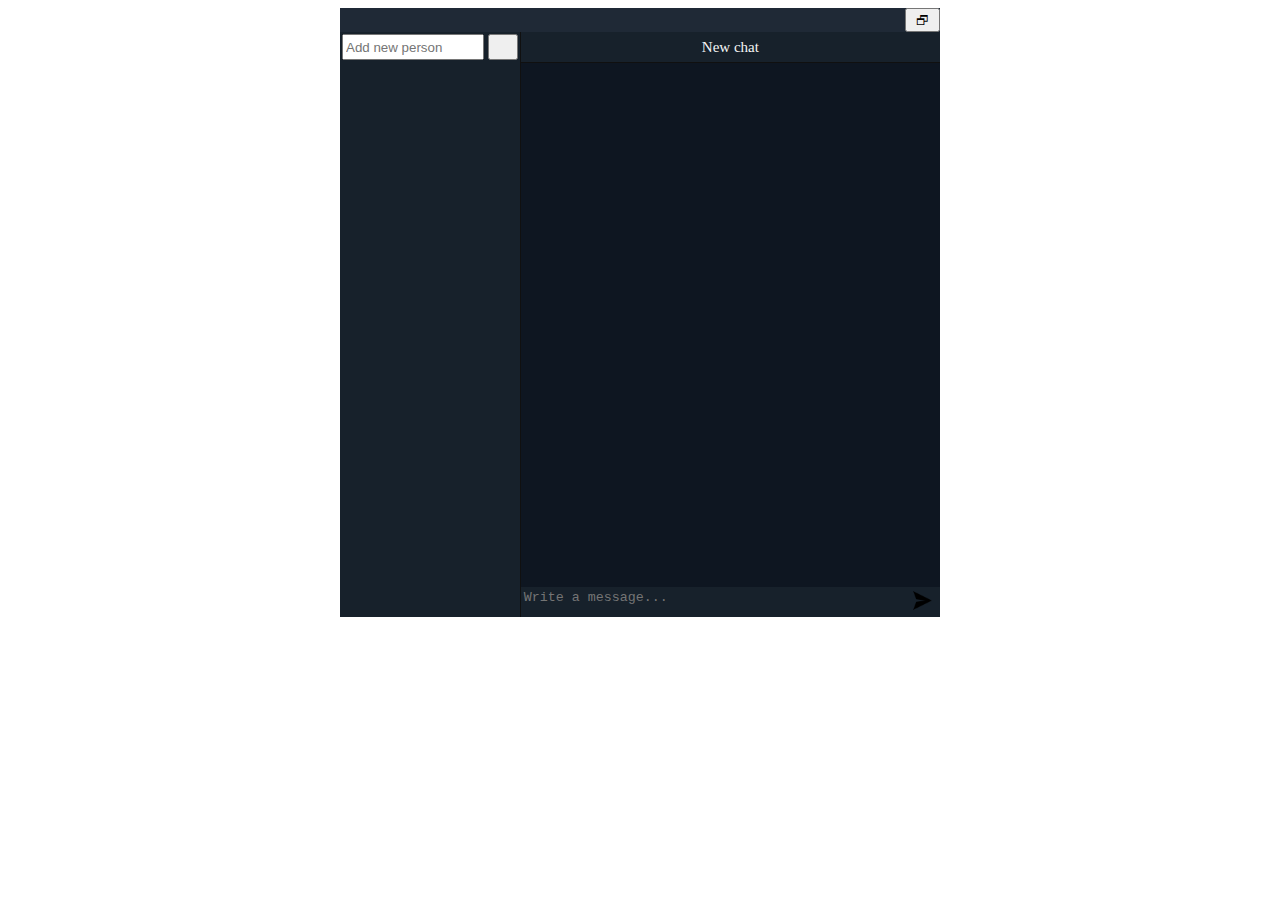
<file: chat/index.html>
<!DOCTYPE html>
<html lang="en">
<head>
    <meta charset="UTF-8">
    <meta name="viewport" content="width=device-width, initial-scale=1.0">
    <link rel="stylesheet" href="css/style.css">
    <link rel="stylesheet"
          href="https://static2.sharepointonline.com/files/fabric/office-ui-fabric-core/9.6.1/css/fabric.min.css">
    <title>Document</title>
</head>
<body>
<div class="window">
    <div class="system-bar">
        <button onclick="maximizeMinimizeWindow()">
            <span id="minMaxCharacter">&#128471;&#xFE0E;</span>
        </button>
    </div>
    <div class="client-rect">
        <div class="side-menu">
            <div class="add-person">
                <input type="text" name="" id="newPersonName" placeholder="Add new person">
                <button id="addPerson" onclick="addPerson()">
                    <i class="ms-Icon ms-font-xl ms-Icon--AddFriend"></i>
                </button>
            </div>
            <div id="personPanel" class="person-panel">

            </div>
        </div>
        <div class="chat">
            <header>
                <span id="personName">New chat</span>
            </header>
            <div class="messages">

            </div>
            <div class="input-panel">
                <textarea disabled name="" id="input" placeholder="Write a message..."></textarea>
                <button disabled class="location-btn" onclick="getLocation()" >
                    <i class="ms-Icon ms-font-xl ms-Icon--Location"></i>
                </button>
                <button disabled id="sendButton" onclick="sendMessage()">
                    <img style="max-width: 100%" src="img/send_message_telegram_paperplane_plane-512.png" alt="send">
                </button>
            </div>
        </div>
    </div>
</div>
</body>
<script src="js/script.js"></script>
</html>
</file>
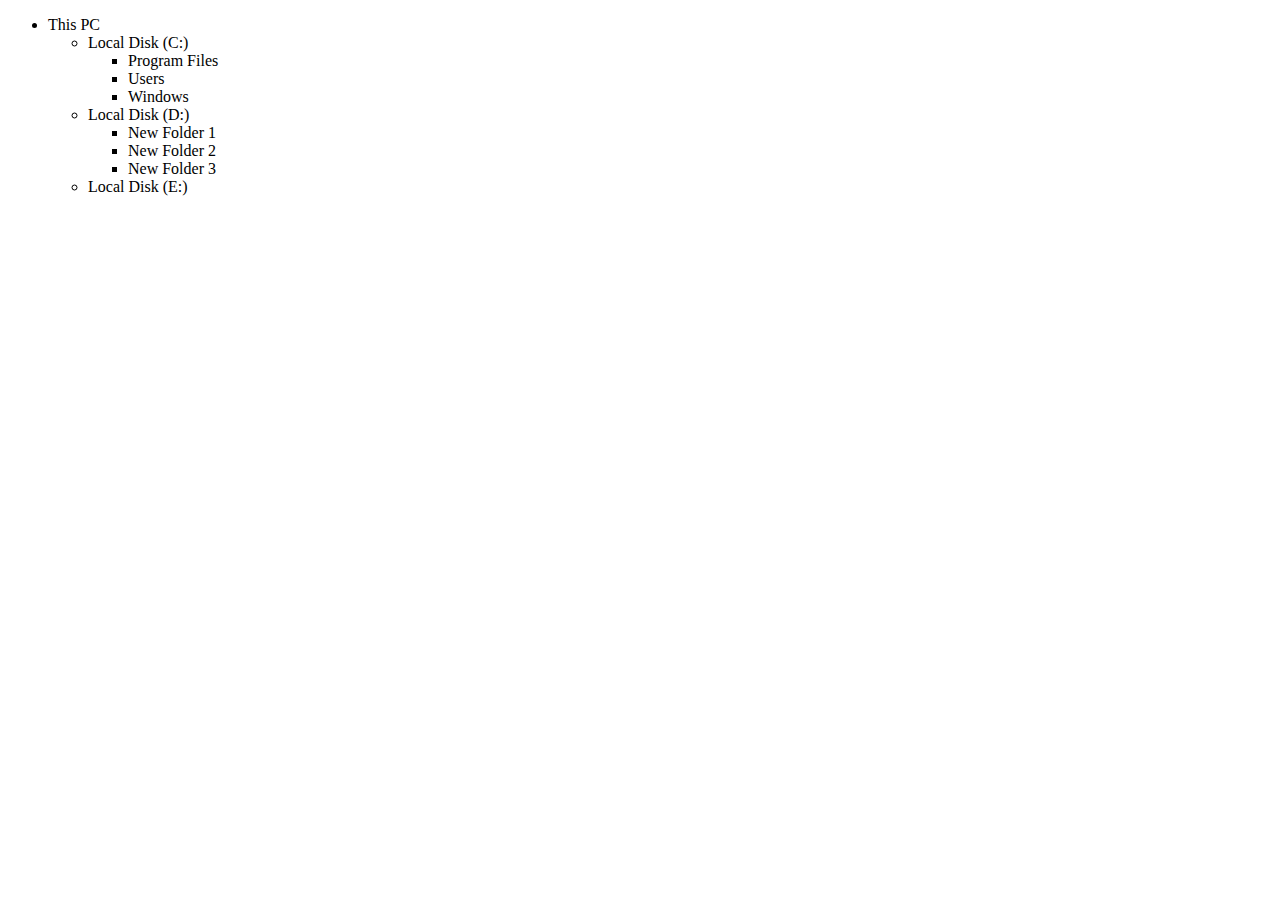
<file: collapse-expand-list/index.html>
<!doctype html>
<html lang="en">
<head>
    <meta charset="UTF-8">
    <meta name="viewport"
          content="width=device-width, user-scalable=no, initial-scale=1.0, maximum-scale=1.0, minimum-scale=1.0">
    <meta http-equiv="X-UA-Compatible" content="ie=edge">
    <title>Document</title>
    <link rel="stylesheet" href="css/style.css">
</head>
<body>
    <ul class="file-list">
        <li>
            <a>This PC</a>
            <ul>
                <li>
                    <a>Local Disk (C:)</a>
                    <ul>
                        <li><a>Program Files</a></li>
                        <li><a>Users</a></li>
                        <li><a>Windows</a></li>
                    </ul>
                </li>
                <li>
                    <a>Local Disk (D:)</a>
                    <ul>
                        <li><a>New Folder 1</a></li>
                        <li><a>New Folder 2</a></li>
                        <li><a>New Folder 3</a></li>
                    </ul>
                </li>
                <li><a>Local Disk (E:)</a></li>
            </ul>
        </li>
    </ul>
</body>
<script src="js/script.js" ></script>
</html>
</file>
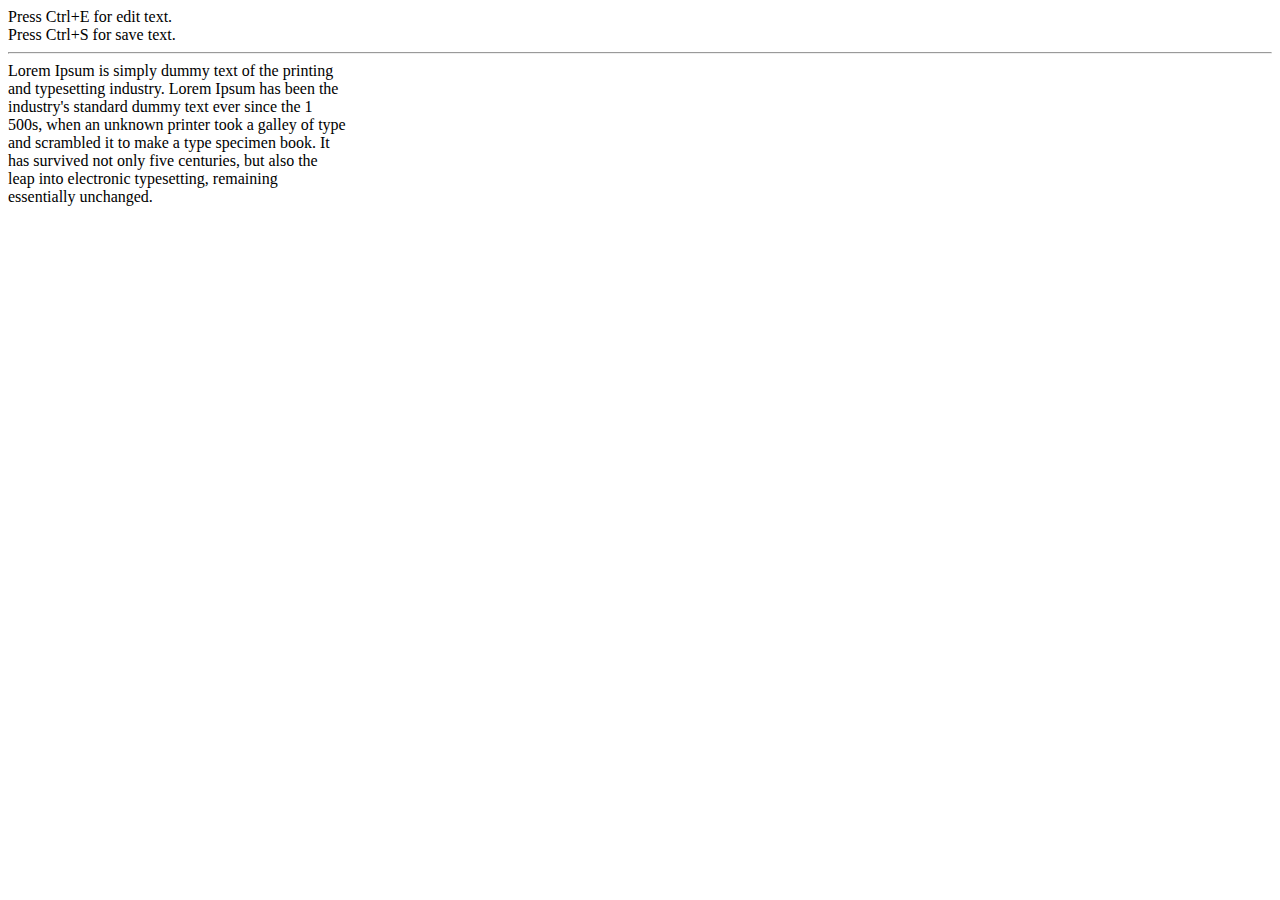
<file: display-edit-text/index.html>
<!doctype html>
<html lang="en">
<head>
    <meta charset="UTF-8">
    <meta name="viewport"
          content="width=device-width, user-scalable=no, initial-scale=1.0, maximum-scale=1.0, minimum-scale=1.0">
    <meta http-equiv="X-UA-Compatible" content="ie=edge">
    <title>Document</title>
    <link rel="stylesheet" href="css/style.css">
</head>
<body>
<div>
    <div>Press Ctrl+E for edit text.</div>
    <div>Press Ctrl+S for save text.</div>
    <hr>
    <div id="textBlock">
        <div id="text">Lorem Ipsum is simply dummy text of the printing and typesetting industry. Lorem Ipsum has been the industry's standard dummy text ever since the 1 500s, when an unknown printer took a galley of type and scrambled it to make a type specimen book. It has survived not only five centuries, but also the leap into electronic typesetting, remaining essentially unchanged.
        </div>
        <textarea>

        </textarea>
    </div>
</div>
</body>

<script src="js/script.js"></script>
</html>
</file>
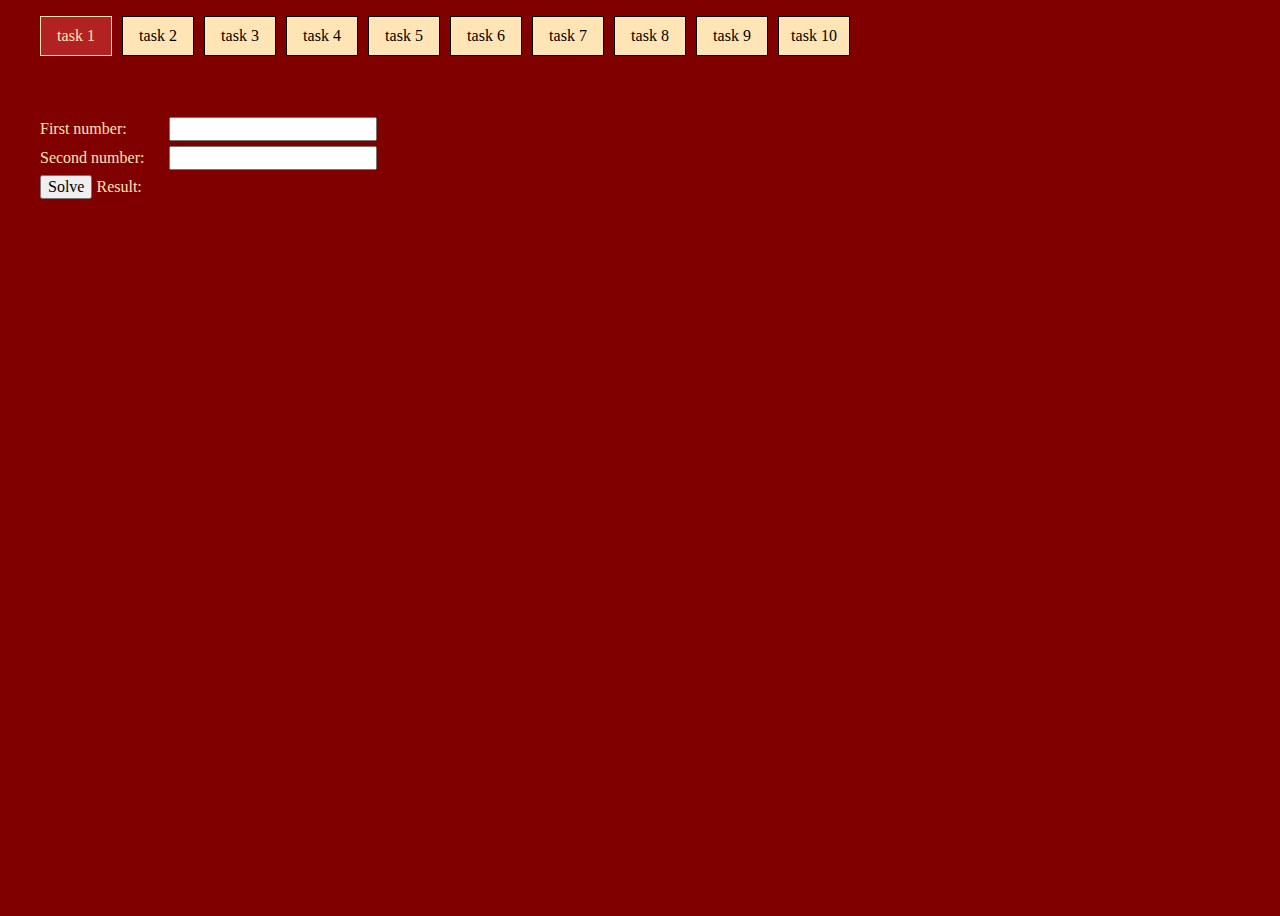
<file: introduction-to-javascript-2/index.html>
<!DOCTYPE html>
<html lang="en">

<head>
    <meta charset="UTF-8">
    <meta name="viewport" content="width=device-width, initial-scale=1.0">
    <link rel="stylesheet" href="css/style.css">
    <title>Document</title>
</head>

<body>
    <ul id="taskList">
        <li><a onclick="openTask(0)">task 1</a></li> 
        <li><a onclick="openTask(1)">task 2</a></li>
        <li><a onclick="openTask(2)">task 3</a></li>
        <li><a onclick="openTask(3)">task 4</a></li>
        <li><a onclick="openTask(4)">task 5</a></li>
        <li><a onclick="openTask(5)">task 6</a></li>
        <li><a onclick="openTask(6)">task 7</a></li>
        <li><a onclick="openTask(7)">task 8</a></li>
        <li><a onclick="openTask(8)">task 9</a></li>
        <li><a onclick="openTask(9)">task 10</a></li>
    </ul>
    <div id="container" class="main">

        <section id="task1" class="task-1">
            <div>
                <span>First number:</span>
                <input type="text" name="" id="firstNumber">
            </div>
            <div>
                <span>Second number:</span>
                <input type="text" name="" id="secondNumber">
            </div>
            <div>
                <input type="button" value="Solve" onclick="solveTask1()">
                <span style="width: auto;">Result:</span>
                <span id="task1Result"></span>
            </div>
        </section>

        <section class="task-2">
            <div>
                <span>Number:</span>
                <input type="text" name="" id="number">
            </div>
            <div>
                <input type="button" value="Calculate factorial" onclick="solveTask2()">
                <span style="width: auto;">Result:</span>
                <span id="task2Result"></span>
            </div>
        </section>

        <section class="task-3">
            <div>
                <span>First number:</span>
                <input type="text" name="" id="firstNum">
            </div>
            <div>
                <span>Second number:</span>
                <input type="text" name="" id="secondNum">
            </div>
            <div>
                <span>Third number:</span>
                <input type="text" name="" id="thirdNum">
            </div>
            <div>
                <input type="button" value="Convert" onclick="solveTask3()">
                <a>Result:</a>
                <span id="task3Result"></span>
            </div>
        </section>

        <section class="task-4">
            <div>
                <span>Length:</span>
                <input type="text" name="" id="length">
            </div>
            <div>
                <span>Width:</span>
                <input type="text" name="" id="width">
            </div>
            <div>
                <input type="button" value="Calculate" onclick="solveTask4()">
                <a>Area:</a>
                <a id="task4Result"></a>
            </div>
        </section>

        <section class="task-5">
            <div>
                <span>Number:</span>
                <input type="text" name="" id="numbrer">
            </div>
            <div>
                <input type="button" value="Solve" onclick="solveTask5()">
                <a id="task5Result"></a>
            </div>
        </section>

        <section class="task-6">
            <div>
                <span>Start:</span>
                <input type="text" name="" id="startNum">
            </div>
            <div>
                <span>End:</span>
                <input type="text" name="" id="endNum">
            </div>
            <div>
                <input type="button" value="Solve" onclick="solveTask6()">
                <a>Result:</a>
                <a id="task6Result"></a>
            </div>
        </section>

        <section class="task-7">
            <div>
                <span>Hour:</span>
                <input type="text" name="" id="hour">
            </div>
            <div>
                <span>Minutes:</span>
                <input type="text" name="" id="minute">
            </div>
            <div>
                <span>Seconds:</span>
                <input type="text" name="" id="second">
            </div>
            <div>
                <input type="button" value="Convert" onclick="solveTask7()">
                <a>Result:</a>
                <a id="task7Result"></a>
            </div>
        </section>

        <section class="task-8">
            <div>
                <span>Hour:</span>
                <input type="text" name="" id="hours">
            </div>
            <div>
                <span>Minutes:</span>
                <input type="text" name="" id="minutes">
            </div>
            <div>
                <span>Seconds:</span>
                <input type="text" name="" id="seconds">
            </div>
            <div>
                <input type="button" value="Convert" onclick="solveTask8()">
                <a>Result:</a>
                <a id="task8Result"></a>
            </div>
        </section>

        <section class="task-9">
            <div>
                <span>Seconds:</span>
                <input type="text" name="" id="Seconds">
            </div>
            <div>
                <input type="button" value="Convert" onclick="solveTask9()">
                <a>Result:</a>
                <a id="task9Result"></a>
            </div>
        </section>

        <section class="task-10">
            <article>
                <div>
                    <h1>Start time</h1>
                    <div>
                        <span>Hours:</span>
                        <input type="text" name="" id="sHours">
                    </div>
                    <div>
                        <span>Minutes:</span>
                        <input type="text" name="" id="sMinutes">
                    </div>
                    <div>
                        <span>Seconds:</span>
                        <input type="text" name="" id="sSeconds">
                    </div>
                </div>

                <div>
                    <h1>End time</h1>
                    <div>
                        <span>Hours:</span>
                        <input type="text" name="" id="eHours">
                    </div>
                    <div>
                        <span>Minutes:</span>
                        <input type="text" name="" id="eMinutes">
                    </div>
                    <div>
                        <span>Seconds:</span>
                        <input type="text" name="" id="eSeconds">
                    </div>
                </div>

            </article>
            <div>
                <input type="button" value="Calculate duration" onclick="solveTask10()">
                <a>Result:</a>
                <a id="task10Result"></a>
            </div>
        </section>

    </div>
</body>
<script src="js/script.js"></script>

</html>
</file>
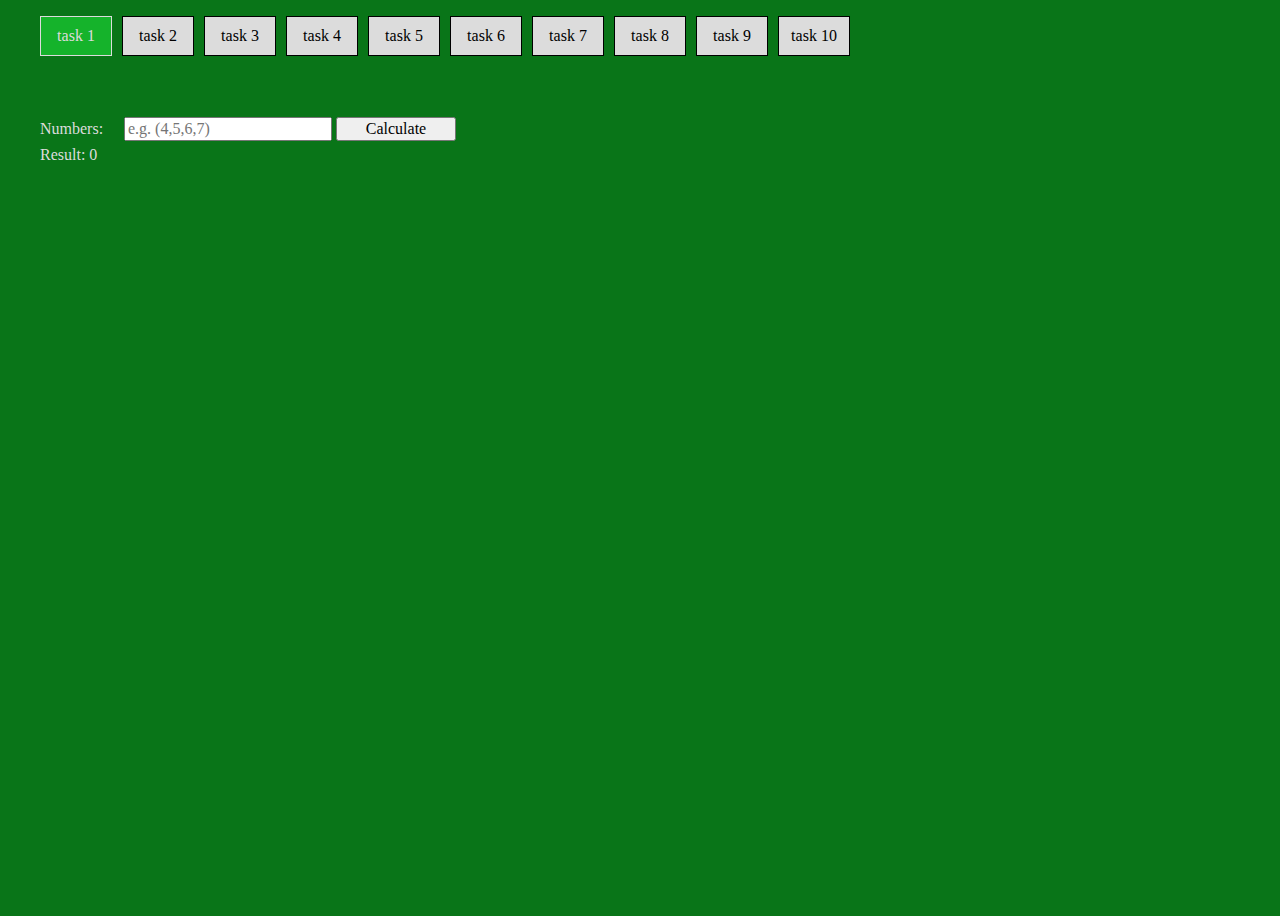
<file: introduction-to-javascript/index.html>
<!DOCTYPE html>
<html lang="en">

<head>
    <meta charset="UTF-8">
    <meta name="viewport" content="width=device-width, initial-scale=1.0">
    <link rel="stylesheet" href="css/style.css">
    <title>Document</title>
</head>

<body>
    <ul id="taskList">
        <li><a onclick="openTask(0)">task 1</a</li> <li><a onclick="openTask(1)">task 2</a></li>
        <li><a onclick="openTask(2)">task 3</a></li>
        <li><a onclick="openTask(3)">task 4</a></li>
        <li><a onclick="openTask(4)">task 5</a></li>
        <li><a onclick="openTask(5)">task 6</a></li>
        <li><a onclick="openTask(6)">task 7</a></li>
        <li><a onclick="openTask(7)">task 8</a></li>
        <li><a onclick="openTask(8)">task 9</a></li>
        <li><a onclick="openTask(9)">task 10</a></li>
    </ul>
    <div id="container" class="main">
        <section class="task-1">
            <div>
                <span>Numbers:</span>
                <input type="text" name="" id="numbers" placeholder="e.g. (4,5,6,7)">
                <input type="button" value="Calculate" onclick="solveTask1()">
            </div>
            <div>
                <a>Result:</a>
                <a id="task1Result">0</a>
            </div>
        </section>
        <section class="task-2">
            <div>
                <span>First number:</span>
                <input type="text" name="" id="firstNumber">
            </div>
            <div>
                <span>Second number:</span>
                <input type="text" name="" id="secondNumber">
            </div>
            <div>
                <input type="button" value="Find GCD" onclick="solveTask2()">
                <a>Result:</a>
                <a id="task2Result">0</a>
            </div>
        </section>
        <section class="task-3">
            <div>
                <span>Number:</span>
                <input type="text" name="" id="number">
                <input type="button" value="Get all divisors" onclick="solveTask3()">
            </div>
            <div>
                <a>Result:</a>
                <a id="task3Result">0</a>
            </div>
        </section>
        <section class="task-4">
            <div>
                <span>Text:</span>
                <input type="text" name="" id="text">
                <input type="button" value="Find digits count" onclick="solveTask4()">
            </div>
            <div>
                <a>Result:</a>
                <a id="task4Result">0</a>
            </div>
        </section>
        <section class="task-5">
            <div>
                <span>Numbers:</span>
                <input type="text" name="" id="numbers1" placeholder="e.g. (5,0,-2,7)">
                <input type="button" value="Display" onclick="solveTask5()">
            </div>
            <div>
                <span>Positive:</span>
                <a id="positive">0</a>
            </div>
            <div>
                <span>Negative:</span>
                <a id="negative">0</a>
            </div>
            <div>
                <span>Zero:</span>
                <a id="zero">0</a>
            </div>
            <div>
                <span>Even:</span>
                <a id="even">0</a>
            </div>
            <div>
                <span>Odd:</span>
                <a id="odd">0</a>
            </div>
        </section>
        <section class="task-6">
            <div>
                <input type="button" value="Start" onclick="solveTask6()">
            </div>
        </section>
        <section class="task-7">
            <div>
                <span>Digits: </span>
                <input type="text" name="" id="digits">
            </div>
            <div>
                <span>Shift count: </span>
                <input type="text" name="" id="shiftCount">
            </div>
            <div>
                <input type="button" value="Shift" onclick="solveTask7()">
                <a>Result: </a>
                <a id="task7Result"></a>
            </div>
        </section>
        <section class="task-8">
            <div>
                <input type="button" value="Display day of the week" onclick="solveTask8()">
            </div>
        </section>
        <section class="task-9">
            <input type="button" value="Display Multable" onclick="solveTask9()">
        </section>
        <section>
            <div>
                <span>Guest number:</span>
                <input type="text" name="" id="guestNumber">
            </div>
            <input type="button" value="Start" onclick="solveTask10()">
        </section>
    </div>

</body>
<script src="js/script.js">
</script>

</html>
</file>
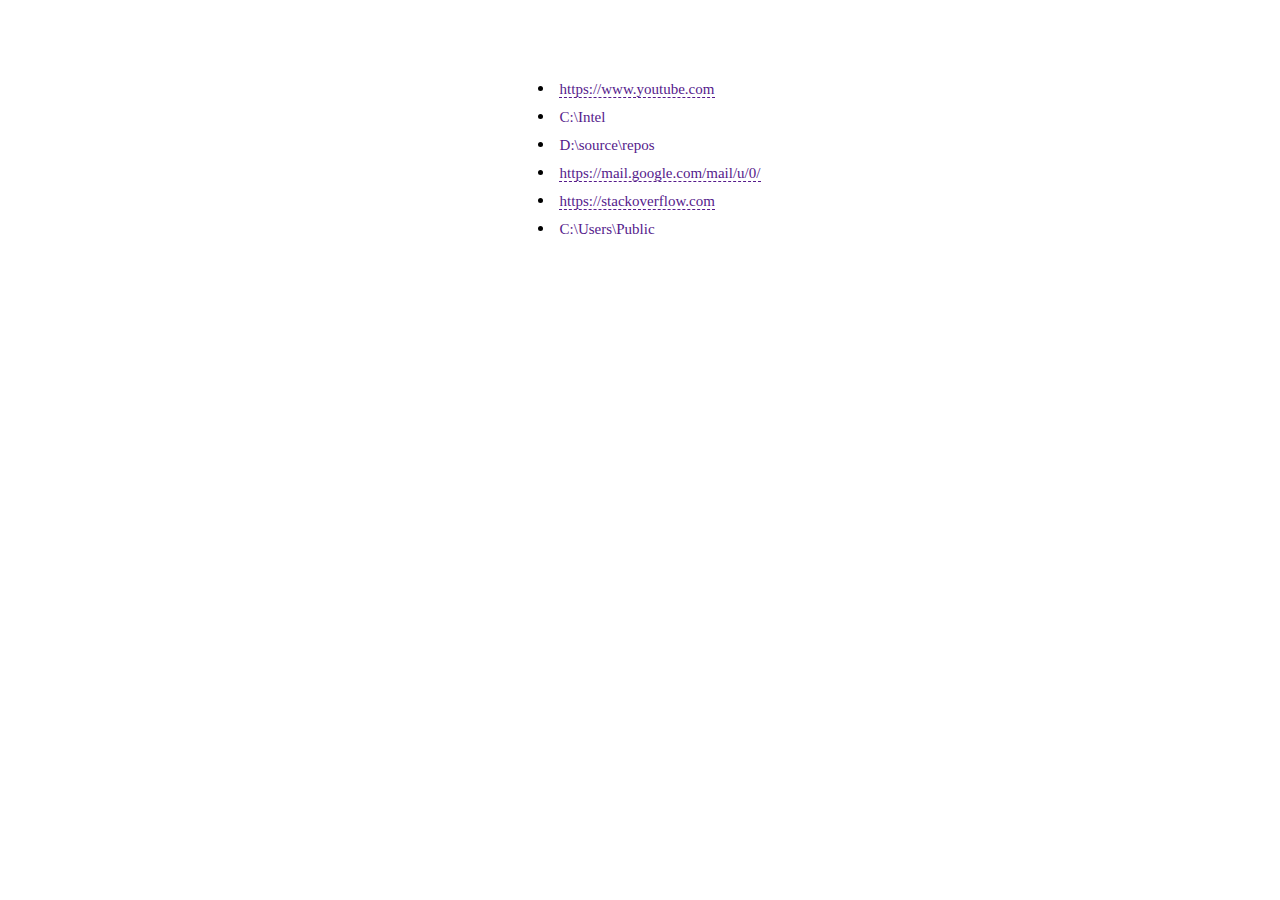
<file: link-list/index.html>
<!doctype html>
<html lang="en">
<head>
    <meta charset="UTF-8">
    <meta name="viewport"
          content="width=device-width, user-scalable=no, initial-scale=1.0, maximum-scale=1.0, minimum-scale=1.0">
    <meta http-equiv="X-UA-Compatible" content="ie=edge">
    <link rel="stylesheet" href="css/style.css">
    <title>Document</title>
</head>
<body>
   <div class="container">
       <ul id="linkList">
           <li><a>https://www.youtube.com</a></li>
           <li><a>C:\Intel</a></li>
           <li><a>D:\source\repos</a></li>
           <li><a>https://mail.google.com/mail/u/0/</a></li>
           <li><a>https://stackoverflow.com</a></li>
           <li><a>C:\Users\Public</a></li>
       </ul>
   </div>
</body>
<script src="js/script.js" ></script>
</html>
</file>
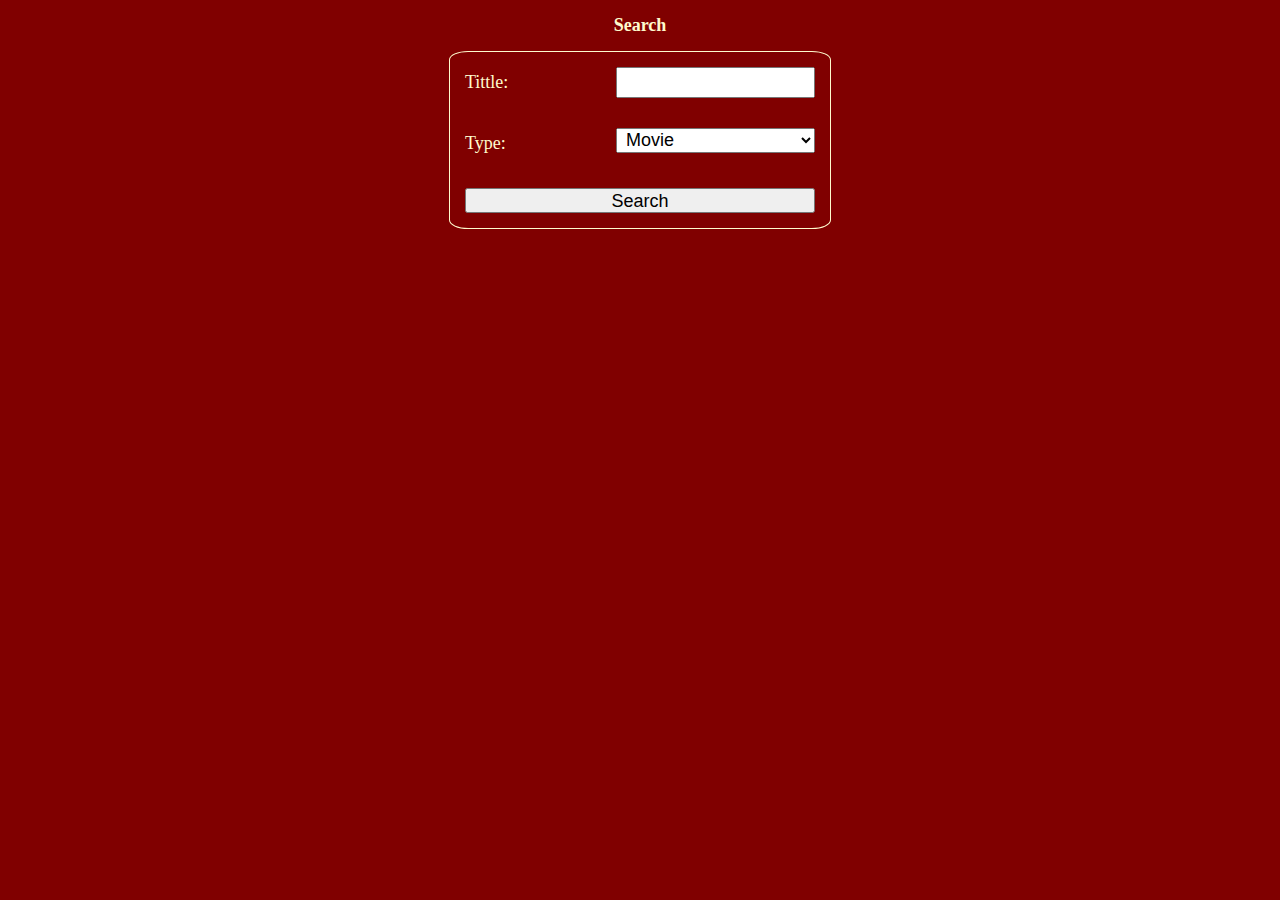
<file: omdb-api/index.html>
<!doctype html>
<html lang="en">
<head>
    <meta charset="UTF-8">
    <meta name="viewport"
          content="width=device-width, user-scalable=no, initial-scale=1.0, maximum-scale=1.0, minimum-scale=1.0">
    <meta http-equiv="X-UA-Compatible" content="ie=edge">
    <title>Document</title>
    <link rel="stylesheet" href="css/style.css">
</head>
<body>
<div id="container">
    <h2>Search</h2>
    <div id="search-box">
        <div>
            <a>Tittle:</a>
            <input type="text" name="" id="search-name">
        </div>
        <div>
            <a>Type:</a>
            <select id="movie-type">
                <option value="Movie">Movie</option>
                <option value="Series">Series</option>
                <option value="Episode">Episode</option>
            </select>
        </div>
        <div>
            <input type="button" value="Search" id="search-button" onclick="searchButtonClick()">
        </div>
    </div>
    <h1 id="error-message">Movie not found</h1>
    <div>
        <ul id="result-box"></ul>
    </div>
    <div id="pagination">
        <a onclick="prevClick()">&laquo;</a>
        <div style="display: inline" id="numberList">

        </div>
        <a onclick="nextClick()">&raquo;</a>
    </div>
    <div id="movie-details">
        <h3>Film info:</h3>
        <div>
            <img id="movie-details-img">
            <div>
                <table id="movie-details-table">

                </table>
            </div>
        </div>
    </div>

</div>
</body>
<script src="js/script.js"></script>
</html>
</file>
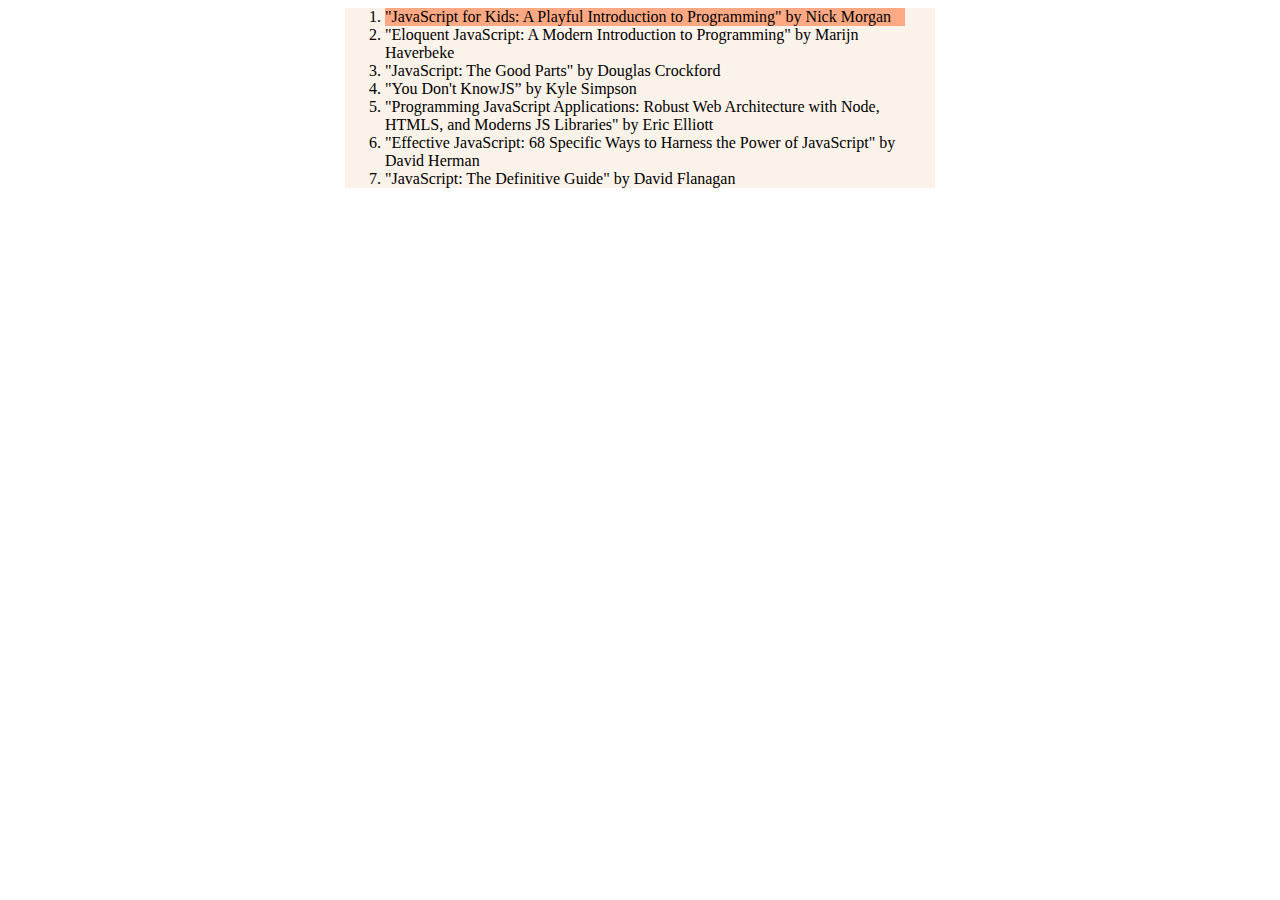
<file: selected-item/index.html>
<!doctype html>
<html lang="en">
<head>
    <meta charset="UTF-8">
    <meta name="viewport"
          content="width=device-width, user-scalable=no, initial-scale=1.0, maximum-scale=1.0, minimum-scale=1.0">
    <meta http-equiv="X-UA-Compatible" content="ie=edge">
    <link rel="stylesheet" href="css/style.css">
    <title>Document</title>
</head>
<body>
<ul>
    <li><a>"JavaScript for Kids: A Playful Introduction to Programming" by Nick Morgan</a></li>
    <li><a>"Eloquent JavaScript: A Modern Introduction to Programming" by Marijn Haverbeke</a></li>
    <li><a>"JavaScript: The Good Parts" by Douglas Crockford</a></li>
    <li><a>"You Don't KnowJS” by Kyle Simpson</a></li>
    <li><a>"Programming JavaScript Applications: Robust Web Architecture with Node, HTMLS, and Moderns JS Libraries" by Eric Elliott</a></li>
    <li><a>"Effective JavaScript: 68 Specific Ways to Harness the Power of JavaScript" by David Herman</a></li>
    <li><a>"JavaScript: The Definitive Guide" by David Flanagan</a></li>
</ul>
</body>
<script src="js/script.js" ></script>
</html>
</file>
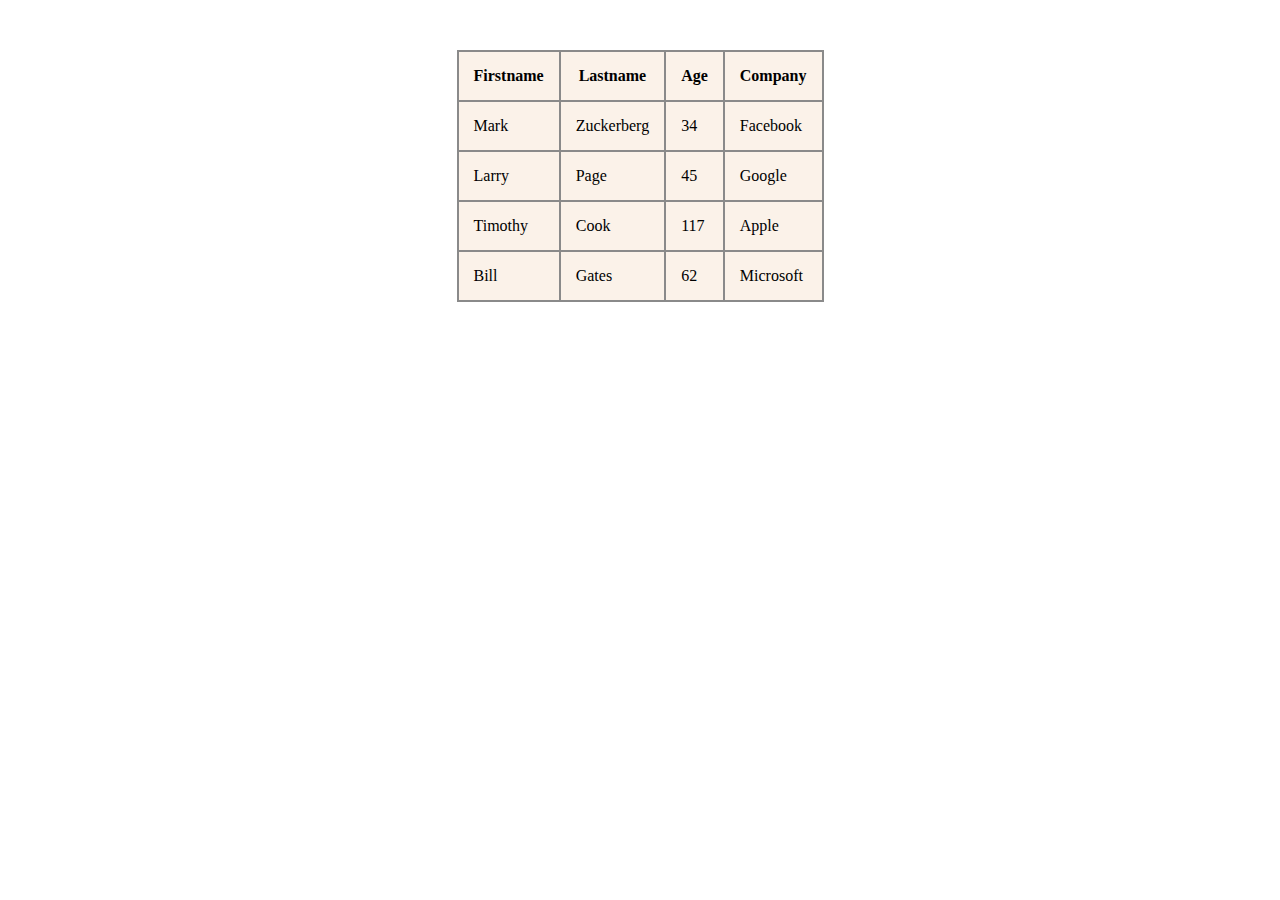
<file: sort-table/index.html>
<!doctype html>
<html lang="en">
<head>
    <meta charset="UTF-8">
    <meta name="viewport"
          content="width=device-width, user-scalable=no, initial-scale=1.0, maximum-scale=1.0, minimum-scale=1.0">
    <meta http-equiv="X-UA-Compatible" content="ie=edge">
    <link rel="stylesheet" href="css/style.css">
    <title>Document</title>
</head>
<body>
    <table id="table">
        <tr>
            <th>Firstname</th>
            <th>Lastname</th>
            <th>Age</th>
            <th>Company</th>
        </tr>
        <tr>
            <td>Mark</td>
            <td>Zuckerberg</td>
            <td>34</td>
            <td>Facebook</td>
        </tr>
        <tr>
            <td>Larry</td>
            <td>Page</td>
            <td>45</td>
            <td>Google</td>
        </tr>
        <tr>
            <td>Timothy</td>
            <td>Cook</td>
            <td>117</td>
            <td>Apple</td>
        </tr>
        <tr>
            <td>Bill</td>
            <td>Gates</td>
            <td>62</td>
            <td>Microsoft</td>
        </tr>
    </table>
</body>
<script src="js/script.js"></script>
</html>
</file>
<file: chat/css/style.css>
body,html{
    height: 100%;
}

.window {
    width: 600px;
    margin: 0 auto;
    height: 600px;
}

.system-bar {
    background-color: #1F2936;
    height: 24px;
    display: flex;
    justify-content: flex-end;
}


.system-bar button{
    width: 35px;
}

.person-panel{
    display: flex;
    flex-direction: column;
    overflow-y: auto;
    height: 90%;
}

.person-panel .person-grid{
    height: 40px;
    border: 2px solid rgb(39, 52, 68);
    border-radius: 5%;
    margin: 5px;
    display: flex;
    justify-content: center;
}

.person-panel :hover{
    cursor: pointer;
    border-color: rgb(11, 18, 27);
}

.person-panel .active{
    cursor: pointer;
    border-color: rgb(11, 18, 27);
}

.person-panel .person-grid > span{
    text-align: center;
    color: #ffffff;
    font-size: larger;
    line-height: 35px;
}
    
.add-person{
    display: flex;
    flex-direction: row;
    height: 30px;
}
.add-person input[type='text']{
    width: 100%;
    margin: 2px;
}
.add-person button{
    width: 35px;
    margin: 2px;
    cursor: pointer;
 }
.client-rect {
    height: calc(100% - 15px);
    background-color: #0E1621;
    display: flex;
    flex-direction: row;
}

.location-btn{
    width: 40px;
    background-color: transparent;
    border: none transparent;
    outline: none;
    color: white;
    cursor: pointer;
}

.location-btn i{
    color: #000;
}

.location-btn :hover{
    opacity: 0.7;
}

.chat {
    width: 70%;
    display: flex;
    flex-direction: column;
}

.chat header {
    background-color: #17212B;
    height: 30px;
    border-bottom: 1px solid #101010;
    display: flex;
    justify-content: center;
}

.chat header span{
    line-height: 30px;
    color: whitesmoke;
    font-size: 15px;
}

.messages {
    background-color: #0E1621;
    flex: 1;
    display: flex;
    flex-direction: column;
    overflow-y: auto;
}

.messages .send-message, .messages .receive-message{
    position: relative;
    padding: 5px;
    max-width: 170px;
    border-radius: 15%;
    margin: 8px;
}

.messages .send-message span , .messages .receive-message span{
    word-wrap: break-word;
    color: white;
}

.messages .receive-message span .tooltip, .messages .send-message span .tooltip{
    position: absolute;
    border-radius: 8%;
    width: 160px;
    padding: 5px;
    opacity: 0.8;
    z-index: 1;
    display: none;
    text-align: center;
    background-color: #141414;
}
.messages .receive-message span .tooltip{
    top: 10%;
    left: 15%;
}

.messages .send-message span .tooltip{
    bottom: 10%;
    right: 15%;
}

.messages .send-message :hover .tooltip, .messages .receive-message :hover .tooltip{
    display: block;
}

.messages .send-message{
    background-color: teal;
    align-self: flex-end;
}

.messages .receive-message{
    background-color: rgb(39, 52, 68);
    align-self: flex-start;
}

.side-menu {
    width: 30%;
    background-color: #17212B;
    border-right: 1px solid #101010;
}

.input-panel {
    background-color: #17212B;
    height: 30px;
    display: flex;
    flex-direction: row;
}

#input{
    border: none;
    overflow: auto;
    outline: none;

    -webkit-box-shadow: none;
    -moz-box-shadow: none;
    box-shadow: none;

    resize: none;
}


#sendButton{
    width: 40px;
    background-color: transparent;
    border: none transparent;
    outline: none;
    color: white;
    cursor: pointer;
    margin-left: 5px;
}

#sendButton :hover{
    opacity: 0.7;
}
textarea {
    height: 30px;
    background: transparent;
    border: none;
    resize: none;
    color: white;
    width: 100%;
    padding: 3px;
}

.msg {
    background-color: #182533;
}


#container {
    border: 1px solid black;
    height: 400px;
    display: flex;
    flex-direction: row;
    flex-wrap: wrap;
    overflow-y: auto;
    align-content: flex-start;
}

#container div {
    margin: 3px;
    height: 50px;
    width: 50px;
    display: flex;
    color: white;
    justify-content: center;
    align-items: center;
}
</file>
<file: collapse-expand-list/css/style.css>
.file-list a{
    cursor: default;
}
</file>
<file: display-edit-text/css/style.css>
p{
    height: auto;
}

textarea{
    position: absolute;
    display: none;
    top: 0;
    left: 0;
    z-index: 100;
    width: 100%;
    height: 200px;
    margin-top: 5px;
    resize: none;
}

#textBlock
{
    height: auto;
    width: 340px;
    position: relative;
}
</file>
<file: introduction-to-javascript-2/css/style.css>
body,
html {
    margin: 0;
    height: 100%;
    width: 100%;
    background-color: maroon;
}

* {
    font-size: 16px;
    font-family: cursive;
}

ul {
    list-style-type: none;
    display: flex;
    justify-content: left;
    align-items: center;
    flex-direction: row;
    height: 40px;

}

ul li {
    margin-right: 10px;
    line-height: 38px;
    width: 70px;
    border: 1px solid black;
    background-color: moccasin;
}

ul li a {
    line-height: 38px;
    display: block;
    text-align: center;
}

.main {
    width: auto;
}

.selected,
ul li:hover {
    cursor: pointer;
    background-color: firebrick;
    color: moccasin;
    border: 1px solid moccasin;
}

section {
    display: none;
    padding: 40px;
}

section div {
    margin-top: 5px;
}

section div span,
section div a,
section div h1 {
    display: inline-block;
    color: moccasin;
}

.task-1 span,
.task-3 span {
    width: 125px;
}

.task-4 span,
.task-6 span,
.task-7 span,
.task-8 span,
.task-10 span {
    width: 65px;
}

.task-10 article {
    display: flex;
    flex-direction: row;
}

.task-10 article>div {
    margin-right: 25px;
}
</file>
<file: introduction-to-javascript/css/style.css>
body,
html {
    margin: 0;
    height: 100%;
    width: 100%;
    background-color: #097518;
}

* {
    font-size: 16px;
    font-family: cursive;
}

ul {
    list-style-type: none;
    display: flex;
    justify-content: left;
    align-items: center;
    flex-direction: row;
    height: 40px;
}

ul li {
    margin-right: 10px;
    line-height: 38px;
    width: 70px;
    border: 1px solid black;
    background-color: gainsboro;
}

ul li a {
    line-height: 38px;
    display: block;
    text-align: center;
}

.main {
    width: auto;
}

.selected,
ul li:hover {
    cursor: pointer;
    background-color: #15b32b;
    color: gainsboro;
    border: 1px solid gainsboro;
}

section {
    display: none;
    padding: 40px;
}

section div {
    margin-top: 5px;
}

section div span,
section div a {
    display: inline-block;
    color: gainsboro;
}

.task-1 div span,
.task-5 div span {
    width: 80px;
}

.task-1 div input[type="button"] {
    display: inline-block;
    width: 120px;
    text-align: center;
}

.task-2 div span {
    width: 120px;
}

.task-3 div span {
    width: 65px;
}

.task-4 div span {
    width: 50px;
}

.task-5 div input[type="button"] {
    display: inline-block;
    width: 120px;
    text-align: center;
}


.task-7 div span {
    width: 100px;
}

.task-9 table tr td {
    width: 40px;
    text-align: center;
    border: 1px solid gainsboro;
}
</file>
<file: link-list/css/style.css>
.container{
    height: 300px;
    width: 300px;
    margin: 0 auto;
    display: flex;
    justify-content: center;
    align-items: center;
}

#linkList li{
    padding: 5px;
}

#linkList li a{
    text-decoration: none;
    color: #551A8B  ;
    cursor: pointer;
    padding: 0.5px;
    font-size: 15px;
}
</file>
<file: omdb-api/css/style.css>
body, html {
    padding: 0;
    margin: 0;
    background-color: maroon;
}

a, b, h2, h3, h4 {
    color: lemonchiffon;
}
*{
    font-size: 18px;
}

#container {
    display: flex;
    align-items: center;
    flex-direction: column;
    justify-content: center;
}

#search-box {
    border: 1px solid lemonchiffon;
    border-radius: 5%;
    margin-bottom: 50px;
}

#search-box a {
    line-height: 30px;
}

#search-box div input[type="text"] {
    width: 188px;
    padding-left: 5px;
    height: 25px;
}

#search-box div input[type="button"] {
    width: 100%;
    height: 25px;
}

#search-box div select {
    width: 199px;
    padding-left: 5px;
    height: 25px;
}

#search-box div {
    display: flex;
    justify-content: space-between;
    width: 350px;
    padding: 15px;
}

#error-message {
    display: none;
}

#result-box {
    display: flex;
    flex-direction: row;
    flex-wrap: wrap;
    justify-content: space-evenly;
}

#result-box > li {
    border-radius: 5%;
    border: 1px solid lemonchiffon;
    padding: 10px;
    display: flex;
    flex-direction: row;
    margin: 20px;
    width: 250px;
}

#result-box > li > div {
    display: flex;
    margin-left: 20px;
    width: 120px;
    flex-direction: column;
}


#result-box img {
    max-width: 100px;
}

#result-box h4 {
    margin-bottom: 10px;
    margin-top: 5px;
}

#result-box a {
    margin-bottom: 10px;
}

#pagination {
    display: none;
}

#pagination a {
    cursor: pointer;
    color: gainsboro;
    float: left;
    padding: 8px 16px;
    text-decoration: none;
    transition: background-color .3s;
    margin-bottom: 20px;
}

#pagination a.active {
    background-color: firebrick;
    color: black;
}

#pagination a:hover:not(.active) {
    background-color: #ddd;
    color: black;
}

#pagination a {
    -webkit-touch-callout: none;
    -webkit-user-select: none;
    -khtml-user-select: none;
    -moz-user-select: none;
    -ms-user-select: none;
    user-select: none;
}

#movie-details {
    display: none;
    justify-content: center;
    align-items: center;
    flex-direction: column;
    margin-bottom: 20px;
}

#movie-details > div {
    border-radius: 5%;
    margin-right: 25px;
    margin-left: 25px;
    margin-bottom: 25px;
    border: 1px solid lemonchiffon;
    padding: 10px;
    display: flex;
    flex-direction: row;
    max-width: 700px;
}

#movie-details > div img {
    width: 240px;
    margin-right: 15px;
}

.t {
    margin-bottom: 15px;
    display: inline-block;
}
</file>
<file: selected-item/css/style.css>
ul{
    list-style-type: decimal;
    background-color: #FBF2E9;
    margin: 0 auto;
    width: 550px;
}
ul li {
    max-width: 520px;
}
ul li a{
    display: block;
    -webkit-touch-callout: none;
    -webkit-user-select: none;
    -khtml-user-select: none;
    -moz-user-select: none;
    -ms-user-select: none;
    user-select: none;
}

.selected {
    background-color: #FFA984;
}
</file>
<file: sort-table/css/style.css>
table {
    border-collapse: collapse;
    background-color: #FBF2E9;
    margin: 50px auto;
}

table, th, td {
    border: 2px solid #8A8A8A;
}

th, tr, td {
    padding: 15px;
}

th{
    cursor: default;
}
</file>
